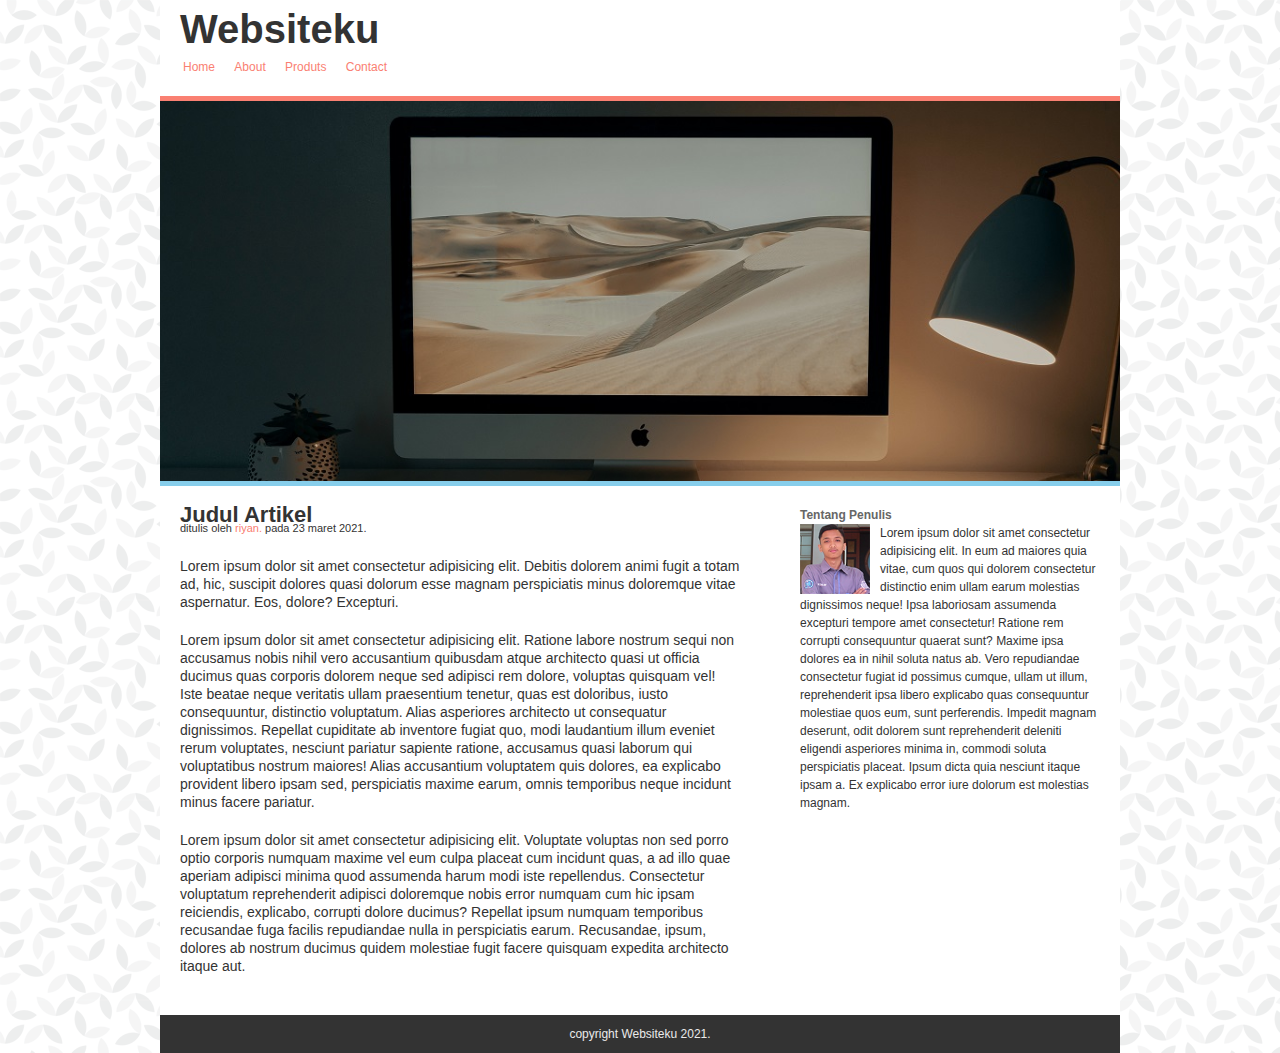
<file: index.html>
<!DOCTYPE html>
<html lang="en">
<head>
    <link rel="stylesheet" href="css/style.css">
    <title>WebsiteKu</title>
</head>
<body>
    <div class="container">
        <div class="header">
            <h1 class="judul">Websiteku</h1>
            <ul>
                <li><a href="#">Home</a></li>
                <li><a href="#">About</a></li>
                <li><a href="#">Produts</a></li>
                <li><a href="#">Contact</a></li>
            </ul>
        </div>

        <div class="banner"></div>

        <div class="konten cf">
            <div class="main">
                <h2>Judul Artikel</h2>
                <p class="penulis">ditulis oleh <a href="#">riyan.</a> pada 23 maret 2021.</p>
                <p>Lorem ipsum dolor sit amet consectetur adipisicing elit. Debitis dolorem animi fugit a totam ad, hic, suscipit dolores quasi dolorum esse magnam perspiciatis minus doloremque vitae aspernatur. Eos, dolore? Excepturi.</p>
                <p>Lorem ipsum dolor sit amet consectetur adipisicing elit. Ratione labore nostrum sequi non accusamus nobis nihil vero accusantium quibusdam atque architecto quasi ut officia ducimus quas corporis dolorem neque sed adipisci rem dolore, voluptas quisquam vel! Iste beatae neque veritatis ullam praesentium tenetur, quas est doloribus, iusto consequuntur, distinctio voluptatum. Alias asperiores architecto ut consequatur dignissimos. Repellat cupiditate ab inventore fugiat quo, modi laudantium illum eveniet rerum voluptates, nesciunt pariatur sapiente ratione, accusamus quasi laborum qui voluptatibus nostrum maiores! Alias accusantium voluptatem quis dolores, ea explicabo provident libero ipsam sed, perspiciatis maxime earum, omnis temporibus neque incidunt minus facere pariatur.</p>
                <p>Lorem ipsum dolor sit amet consectetur adipisicing elit. Voluptate voluptas non sed porro optio corporis numquam maxime vel eum culpa placeat cum incidunt quas, a ad illo quae aperiam adipisci minima quod assumenda harum modi iste repellendus. Consectetur voluptatum reprehenderit adipisci doloremque nobis error numquam cum hic ipsam reiciendis, explicabo, corrupti dolore ducimus? Repellat ipsum numquam temporibus recusandae fuga facilis repudiandae nulla in perspiciatis earum. Recusandae, ipsum, dolores ab nostrum ducimus quidem molestiae fugit facere quisquam expedita architecto itaque aut.</p>
            </div>
            <div class="sidebar">
                <h3>Tentang Penulis</h3>
                <img src="image/profil.png" alt="profil">
                <p>Lorem ipsum dolor sit amet consectetur adipisicing elit. In eum ad maiores quia vitae, cum quos qui dolorem consectetur distinctio enim ullam earum molestias dignissimos neque! Ipsa laboriosam assumenda excepturi tempore amet consectetur! Ratione rem corrupti consequuntur quaerat sunt? Maxime ipsa dolores ea in nihil soluta natus ab. Vero repudiandae consectetur fugiat id possimus cumque, ullam ut illum, reprehenderit ipsa libero explicabo quas consequuntur molestiae quos eum, sunt perferendis. Impedit magnam deserunt, odit dolorem sunt reprehenderit deleniti eligendi asperiores minima in, commodi soluta perspiciatis placeat. Ipsum dicta quia nesciunt itaque ipsam a. Ex explicabo error iure dolorum est molestias magnam.</p>
            </div>
        </div>

        <div class="footer">
            <p class="copyright">copyright Websiteku 2021.</p>
        </div>
    </div>
</body>
</html>
</file>
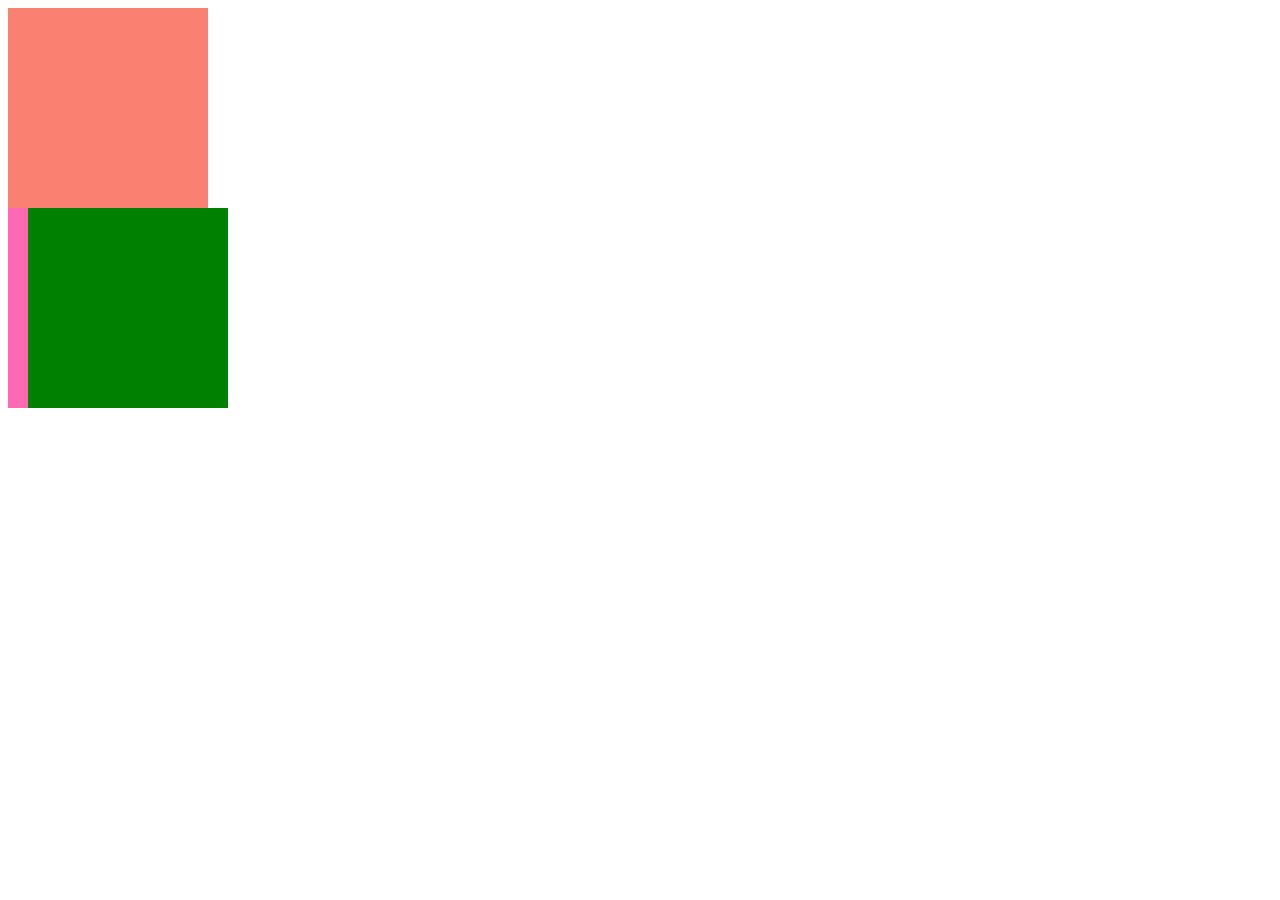
<file: clear.html>
<!DOCTYPE html>
<html lang="en">
<head>
    <meta charset="UTF-8">
    <meta http-equiv="X-UA-Compatible" content="IE=edge">
    <meta name="viewport" content="width=device-width, initial-scale=1.0">
    <title>CSS Clear</title>
    <link rel="stylesheet" href="css/style1.css">
</head>
<body>
    <div class="satu"></div>
    <div class="dua"></div>
    <div class="tiga"></div>
</body>
</html>
</file>
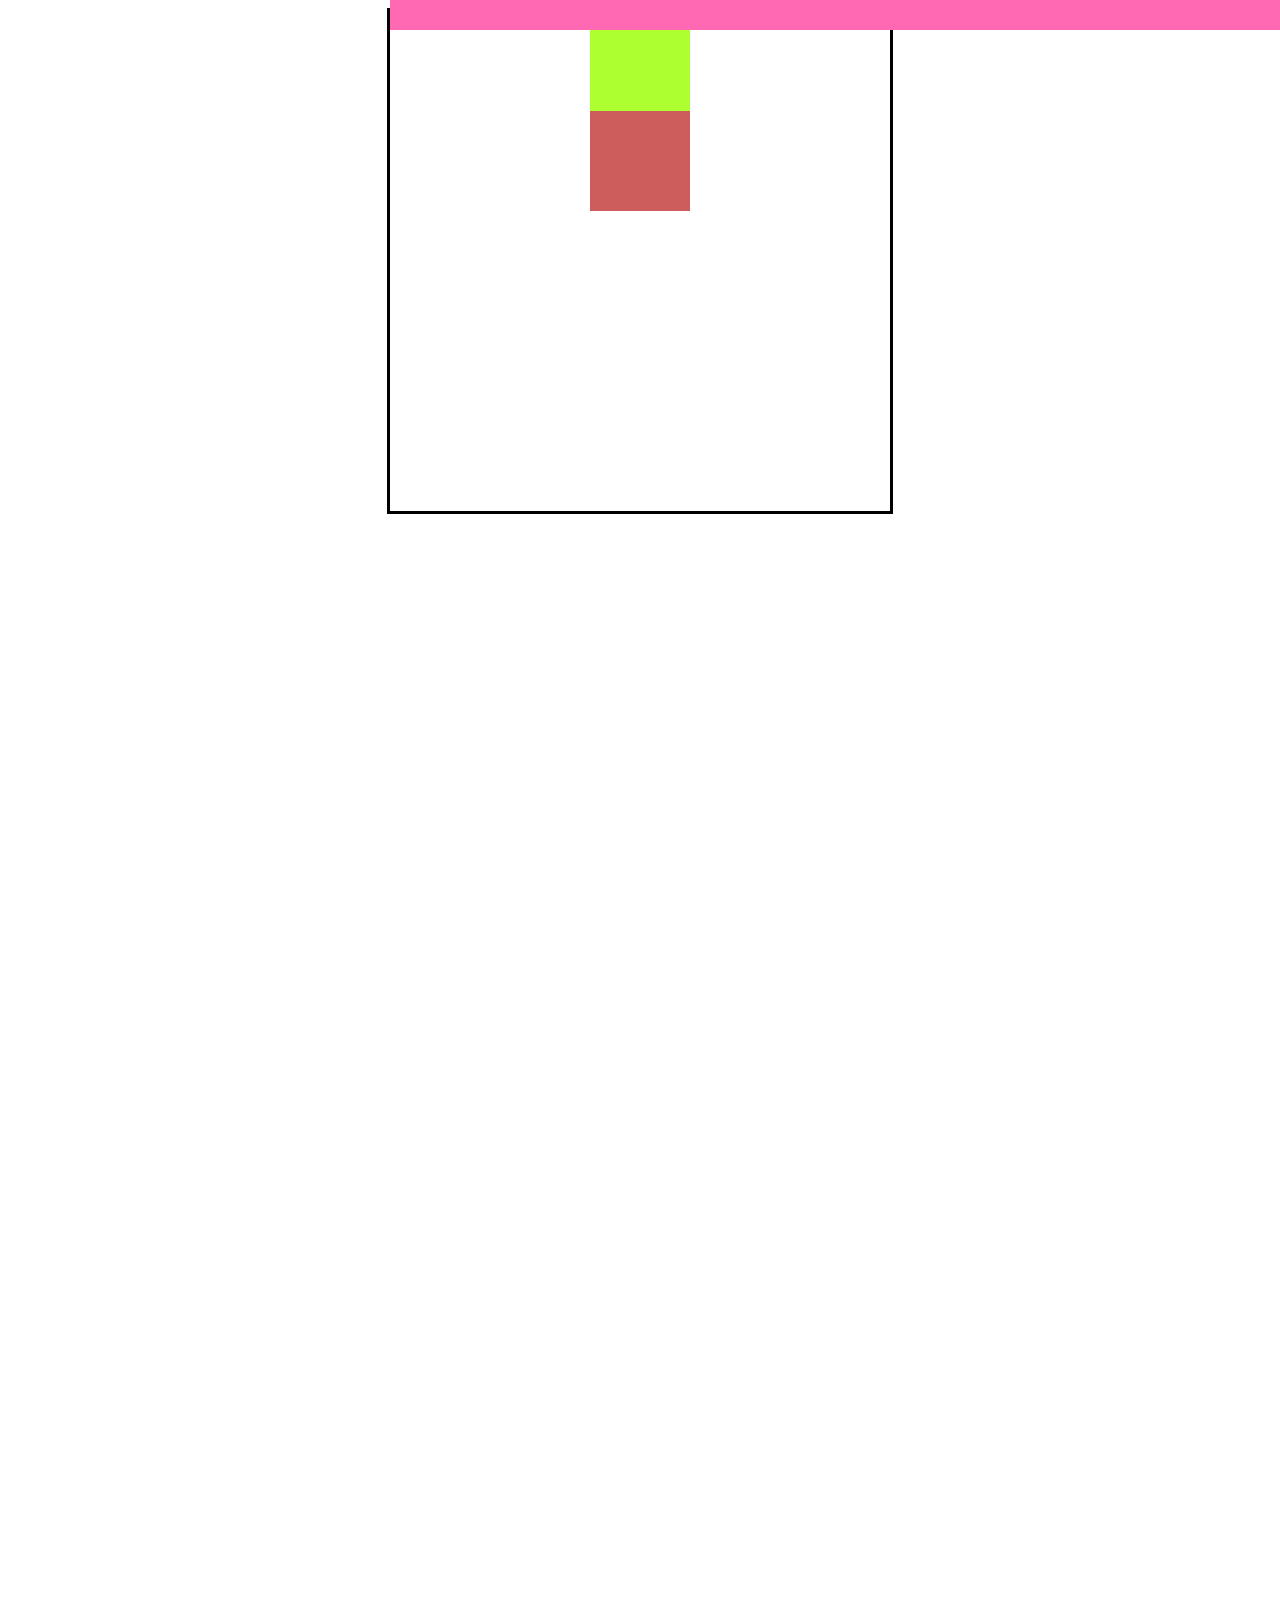
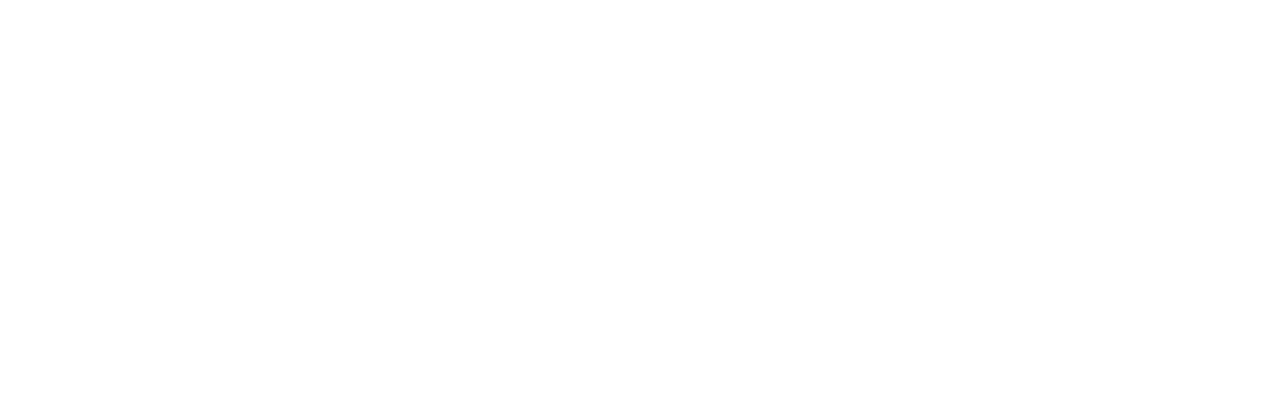
<file: position.html>
<!DOCTYPE html>
<html lang="en">
<head>
    <meta charset="UTF-8">
    <meta http-equiv="X-UA-Compatible" content="IE=edge">
    <meta name="viewport" content="width=device-width, initial-scale=1.0">
    <title>CSS Position</title>
    <link rel="stylesheet" href="css/style2.css">
</head>
<body>
    <div class="container">
        <div class="satu"></div>
        <div class="dua"></div>
        <div class="tiga"></div>
    </div>
</body>
</html>
</file>
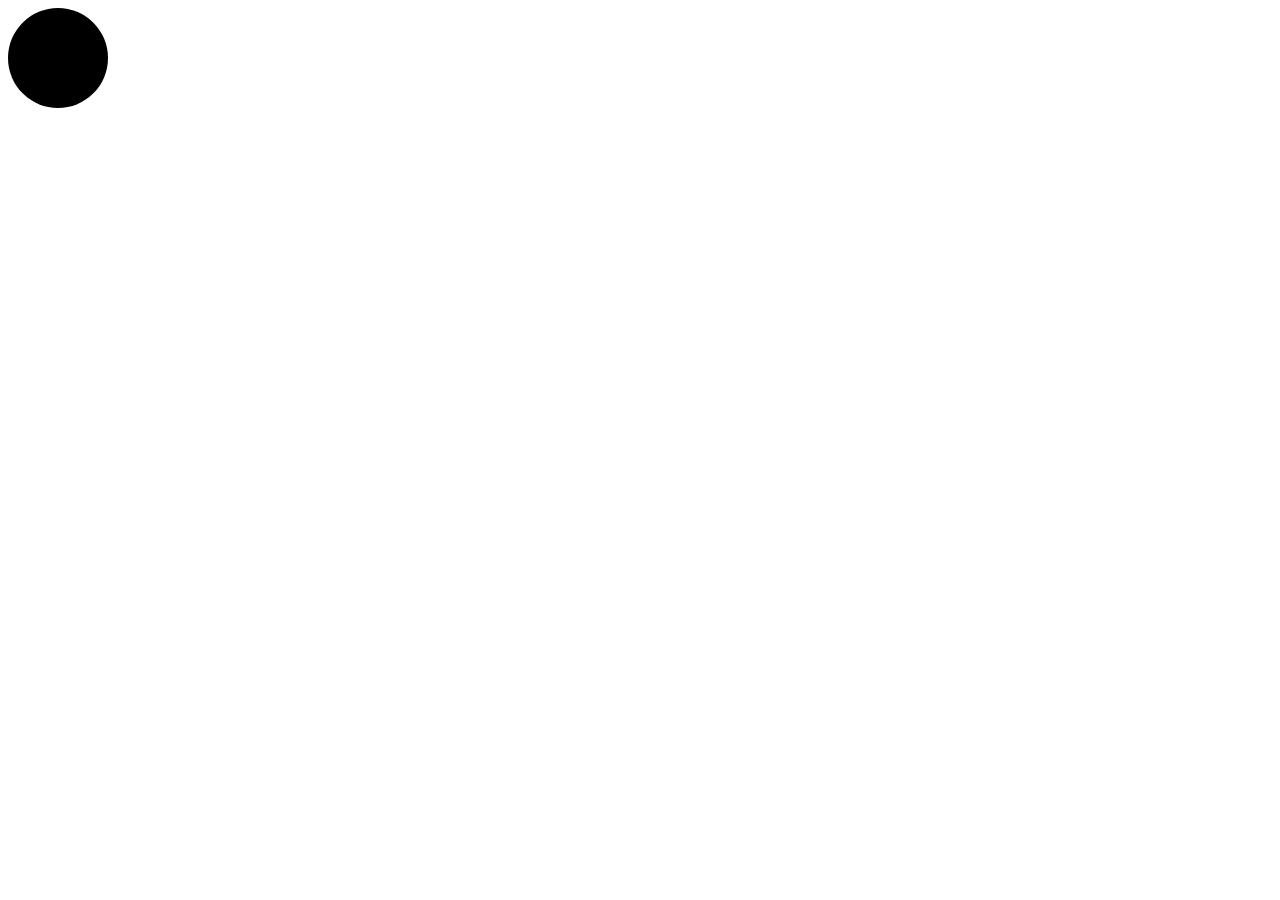
<file: sesudah.html>
<!DOCTYPE html>
<html lang="en">
<head>
    <meta charset="UTF-8">
    <meta http-equiv="X-UA-Compatible" content="IE=edge">
    <meta name="viewport" content="width=device-width, initial-scale=1.0">
    <title>Sebelum CSS3</title>
    <style>
        div{
            height: 100px;
            width: 100px;
            background-color: black;
            border-radius: 50%;
        }
    </style>
</head>
<body>
    <div></div>
</body>
</html>
</file>
<file: css/style1.css>
div{
    width: 200px;
    height: 200px;
}

.satu{
    background-color: salmon;
}

.dua{
    background-color: green;
    float: left;
    margin-left: 20px;
}

.tiga{
    background-color: hotpink;
}
</file>
<file: css/style2.css>
body{
    height: 2000px;
}
.container{
    height: 500px;
    width: 500px;
    margin: auto;
    border: 3px solid black;
    position: relative;
}

.satu, .dua, .tiga{
    height: 100px;
    width: 100px;
    margin: auto;
}

.satu{
    background-color: greenyellow;
}

.dua{
    background-color: hotpink;
    position: fixed;
    height: 30px;
    width: 100%;
    top: 0;
}

.tiga{
    background-color: indianred;
}
</file>
<file: css/style.css>
/* http://meyerweb.com/eric/tools/css/reset/ 
   v2.0 | 20110126
   License: none (public domain)
*/

html, body, div, span, applet, object, iframe,
h1, h2, h3, h4, h5, h6, p, blockquote, pre,
a, abbr, acronym, address, big, cite, code,
del, dfn, em, img, ins, kbd, q, s, samp,
small, strike, strong, sub, sup, tt, var,
b, u, i, center,
dl, dt, dd, ol, ul, li,
fieldset, form, label, legend,
table, caption, tbody, tfoot, thead, tr, th, td,
article, aside, canvas, details, embed, 
figure, figcaption, footer, header, hgroup, 
menu, nav, output, ruby, section, summary,
time, mark, audio, video {
	margin: 0;
	padding: 0;
	border: 0;
	font-size: 100%;
	font: inherit;
	vertical-align: baseline;
}
/* HTML5 display-role reset for older browsers */
article, aside, details, figcaption, figure, 
footer, header, hgroup, menu, nav, section {
	display: block;
}
body {
	line-height: 1;
}
ol, ul {
	list-style: none;
}
blockquote, q {
	quotes: none;
}
blockquote:before, blockquote:after,
q:before, q:after {
	content: '';
	content: none;
}
table {
	border-collapse: collapse;
	border-spacing: 0;
}

/* Style Web */

body{
    font: 12px/18px arial, sans-serif;
    background-color: #eaeaea;
    background-image: url(../image/bg.png);
    color: #333;
}

.container {
    width: 960px;
    margin: auto;
    background-color: #fff;
}

.header{
    padding: 20px;
}

.header .judul{
    font-size: 40px;
    font-weight: bold;
}

.header ul li{
    display: inline-block;
    margin-top: 20px;
    margin-right: 10px;
}

.header a{
    text-decoration: none;
    color: salmon;
    padding: 3px;
}

.header a:hover{
    background-color: skyblue;
    color: white;
}

.banner{
    height: 380px;
    background-image: url(../image/banner.jpg);
    background-size: cover;
    background-position: 0 -110px;
    border-top: 5px solid salmon;
    border-bottom: 5px solid skyblue;
}

.main{
    width: 600px;
    padding: 20px;
    box-sizing: border-box;
    float: left;
}

.main h2{
    font-size: 22px;
    font-weight: bold;
}

.main .penulis{
    font-size: 11px;
    margin-top: -5px;
}

.main .penulis a{
    text-decoration: none;
    color: salmon;
}

.main p{
    margin-bottom: 20px;
    font-size: 14px;
}

/* sidebar */
.sidebar{
    width: 300px;
    float: right;
    padding: 20px;
}

.sidebar h3{
    font-weight: bold;
    color: #666;
}

.sidebar img{
    float: left;
    padding-right: 10px;
    width: 70px;
    height: 70px;
}

.sidebar p{
    font: 12px/18px arial;
}

.footer{
    background-color: #333;
    padding: 10px;
}

.footer .copyright{
    color: #eaeaea;
    text-align: center;
    font-size: 12px;
}


/* clearfix */
.cf:before,
.cf:after {
    content: " "; /* 1 */
    display: table; /* 2 */
}

.cf:after {
    clear: both;
}

.cf {
    *zoom: 1;
}
</file>
